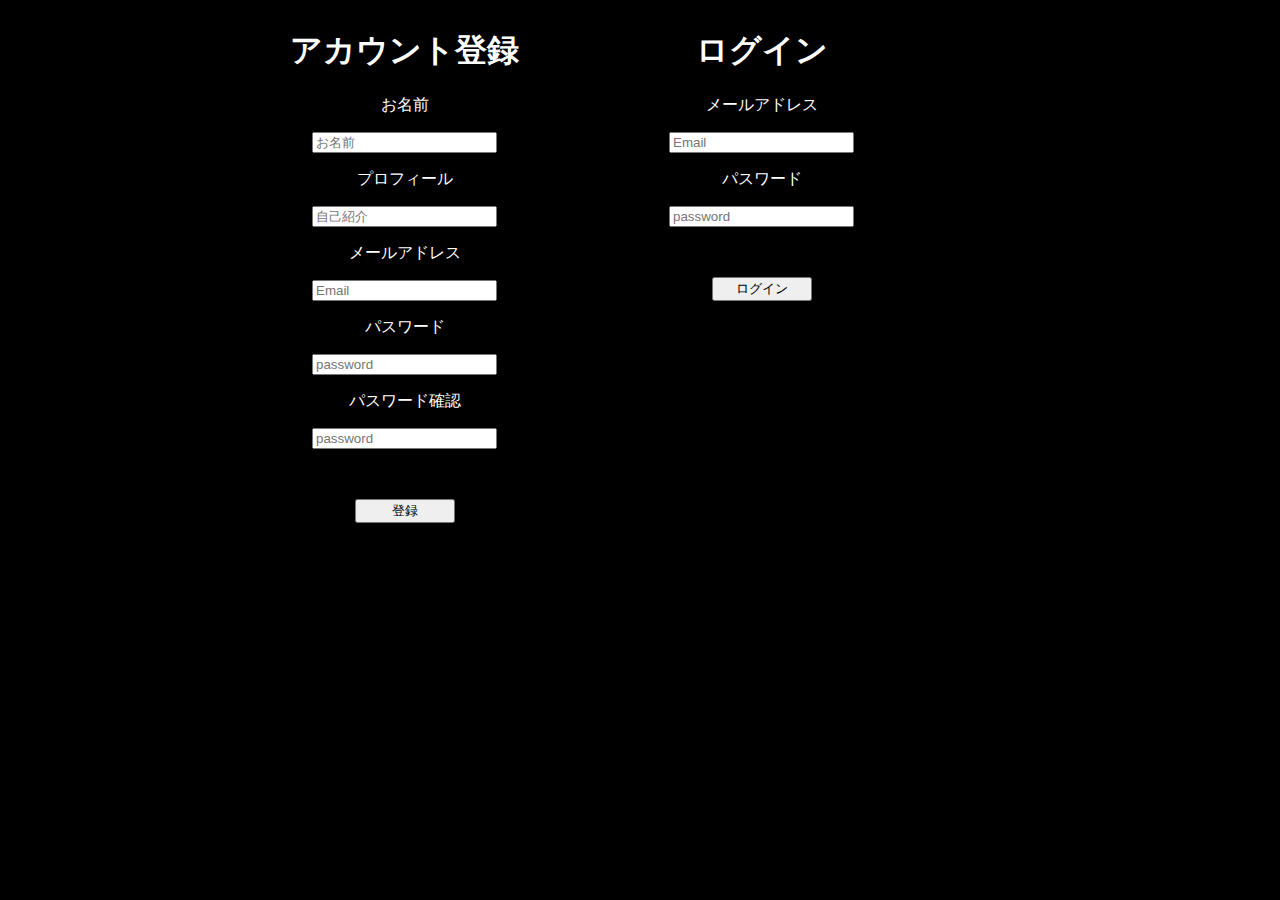
<file: index.html>
<!DOCTYPE html>
<html lang="ja">
  <head>
    <meta charset="UTF-8">
    <title>SNS</title>
  <link rel="stylesheet" href="stylesheet.css">
  </head>
  <body>
    <div class="sign">
      <div class="signUp">
        <h1>アカウント登録</h1>
        <p>お名前</p>
        <input type="text" id="signUpName" placeholder="お名前">
        <p>プロフィール</p>
        <input type="text" id="signUpBio" placeholder="自己紹介">
        <p>メールアドレス</p>
        <input type="email" id="signUpEmail" placeholder="Email">
        <p>パスワード</p>
        <input type="password" id="signUpPassword" placeholder="password">
        <p>パスワード確認</p>
        <input type="password" id="signUpPassword_confirmation" placeholder="password">
        <div></div>
        <input type="submit" id="signUpBtn" class="btn" value="登録" onclick="getSignUp();return false;">
      </div>
      <div class="signIn">
        <h1>ログイン</h1>
        <p>メールアドレス</p>
        <input type="text" id="signInEmail" placeholder="Email">
        <p>パスワード</p>
        <input type="password" id="signInPassword" placeholder="password">
        <div></div>
        <input type="submit" id="signInBtn" class="btn" value="ログイン" onclick="getSignIn();return false;">
      </div>
    </div>
    <script src="main.js"></script>
  </body>
</html>
</file>
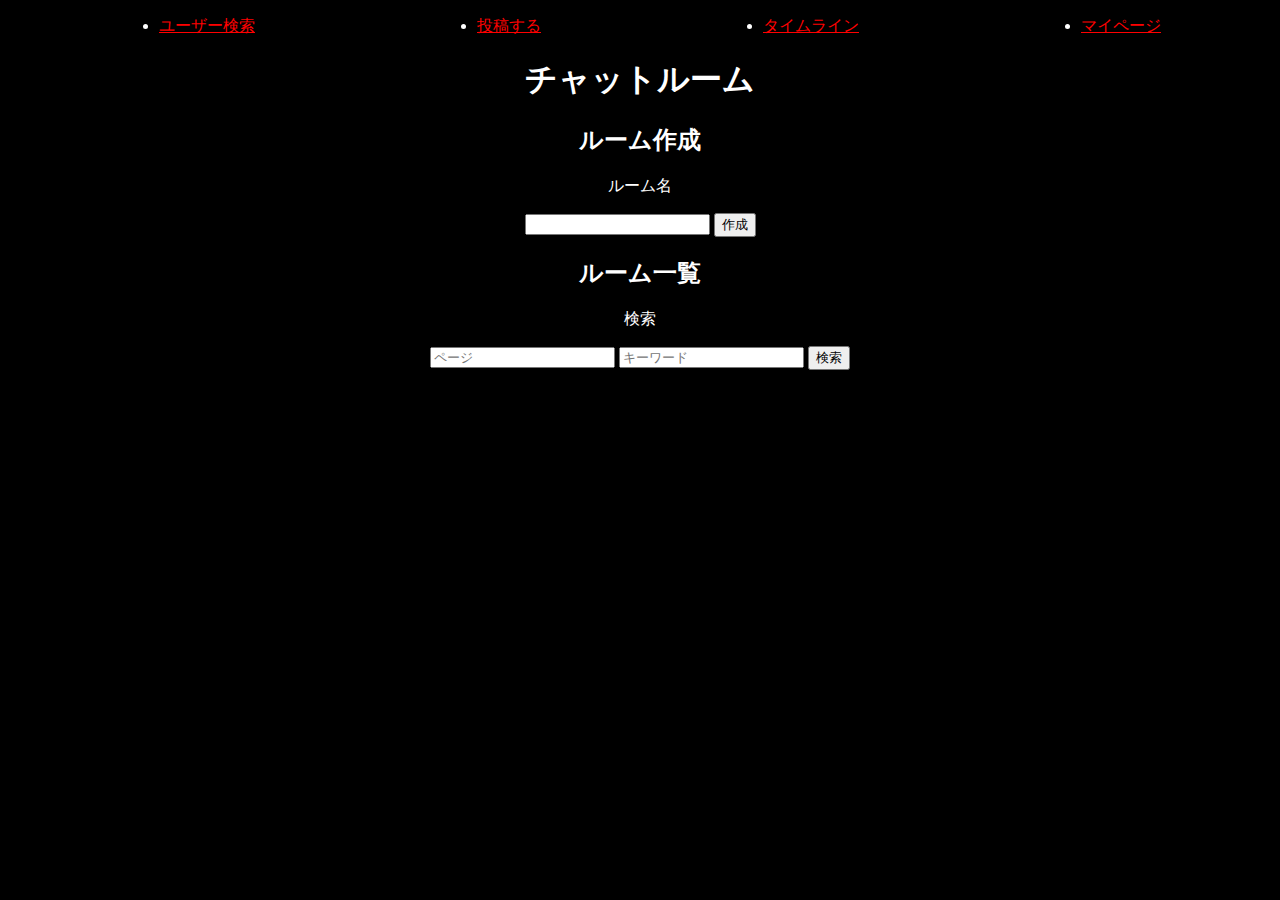
<file: chatRoom.html>
<!DOCTYPE html>
<html lang="ja">
<head>
  <meta charset="UTF-8">
  <title>チャットルームの作成</title>
  <link rel="stylesheet" href="stylesheet.css">
</head>
<body>
  <ul >
    <li><a href="user.html">ユーザー検索</a></li>
    <li><a href="timeLine.html">投稿する</a></li>
    <li><a href="tmeLinePutList.html">タイムライン</a></li>
    <li><a href="myPage.html">マイページ</a></li>
  </ul>
<h1>チャットルーム</h1>
<h2>ルーム作成</h2>
<p>ルーム名</p>
<input type="text" id="newChatName">
<input type="submit" value="作成" onclick="createRoom();return false;">
<div class="chatRoomList">
  <h2>ルーム一覧</h2>
  <p>検索</p>
  <input type="text" id="chatSearchPage" placeholder="ページ">
  <input type="text" id="chatSearchWord" placeholder="キーワード">
  <input type="submit" value="検索" onclick="getChatRoom();return false;">
  <div id="chatRoomList"></div>
</div>
<script src="main.js"></script>
<script>getChatRoom()</script>
</body>
</html>
</file>
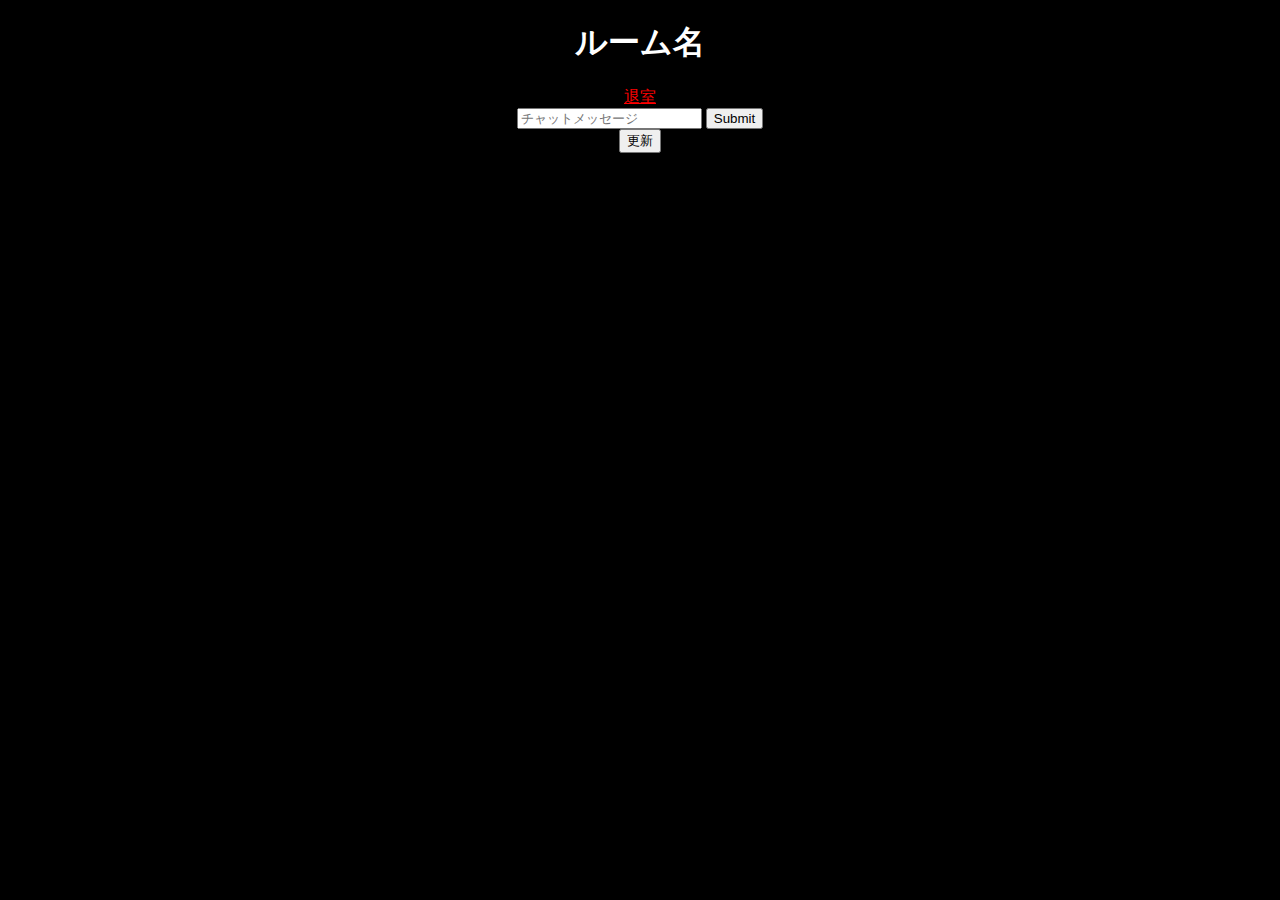
<file: entryChatRoom.html>
<!DOCTYPE html>
<html lang="ja">
<head>
  <meta charset="UTF-8">
  <title>参加中のチャットルーム</title>
  <link rel="stylesheet" href="stylesheet.css">
</head>
<body>
  <div class="roomName">
    <h1>ルーム名</h1>
  </div>
  <a href="chatRoom.html">退室</a>
  <div class="message">
    <input type="text" id="chatPostMessage" placeholder="チャットメッセージ">
    <input type="submit" onclick="messageChatRoom(getChatRoomId);return false;">
  </div>
  <input type="submit" value="更新" onclick="getChatRoomMessage(getChatRoomId);return false;">
  <div id="messageList"></div>
  <script src="main.js"></script>
  <script>getChatRoomMessage(getChatRoomId)</script>
</body>
</html>
</file>
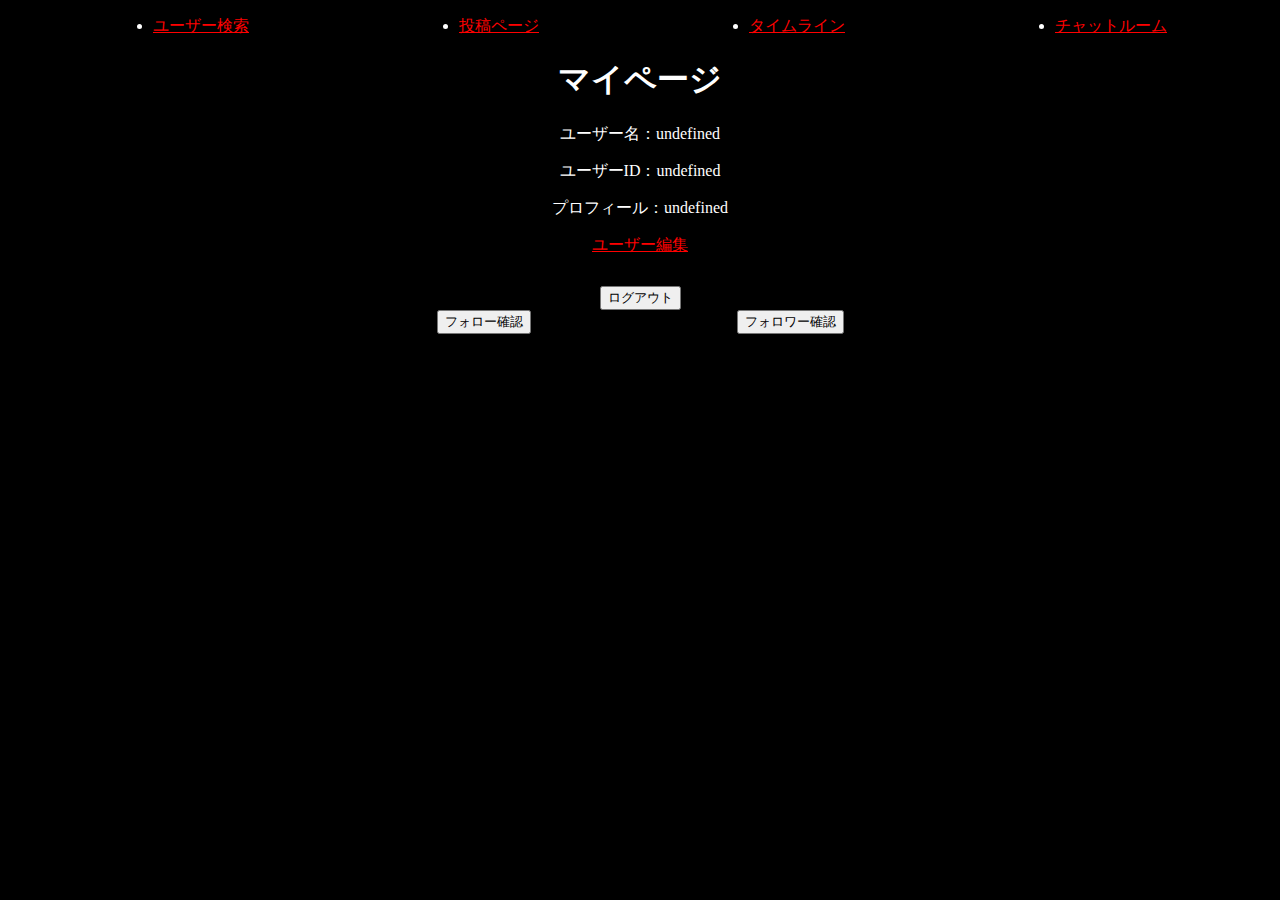
<file: myPage.html>
<!DOCTYPE html>
<html lang="ja">
  <head>
    <meta charset="UTF-8">
    <title>マイページ</title>
    <link rel="stylesheet" href="stylesheet.css">
  </head>
  <body>
    <ul >
      <li><a href="user.html">ユーザー検索</a></li>
      <li><a href="myPost.html">投稿ページ</a></li>
      <li><a href="tmeLinePutList.html">タイムライン</a></li>
      <li><a href="chatRoom.html">チャットルーム</a></li>
    </ul>
    <h1>マイページ</h1>
    <p id="myName"></p>
    <p id="myId"></p>
    <P id="myBio"></P>
    <a href="userEdit.html">ユーザー編集</a>
    <div>
      <input type="submit" value="ログアウト" id="logout" onclick="signOut();return false;">
    </div>
    <div class="followMenu">
      <div class="followList">
        <input type="button" value="フォロー確認" onclick="followList();return false;">
        <div id="myFollowList"></div>
      </div>
      <div class="followersList">
        <input type="button" value="フォロワー確認" onclick="followersList();return false;">
        <div id="myFollowersList"></div>
      </div>
    </div>
      <script>
      myName.textContent = `ユーザー名：${localStorage.name}`;
      myId.textContent = `ユーザーID：${localStorage.id}`;
      myBio.textContent = `プロフィール：${localStorage.bio}`;
    </script>
    <script src="main.js"></script>
  </body>
</html>
</file>
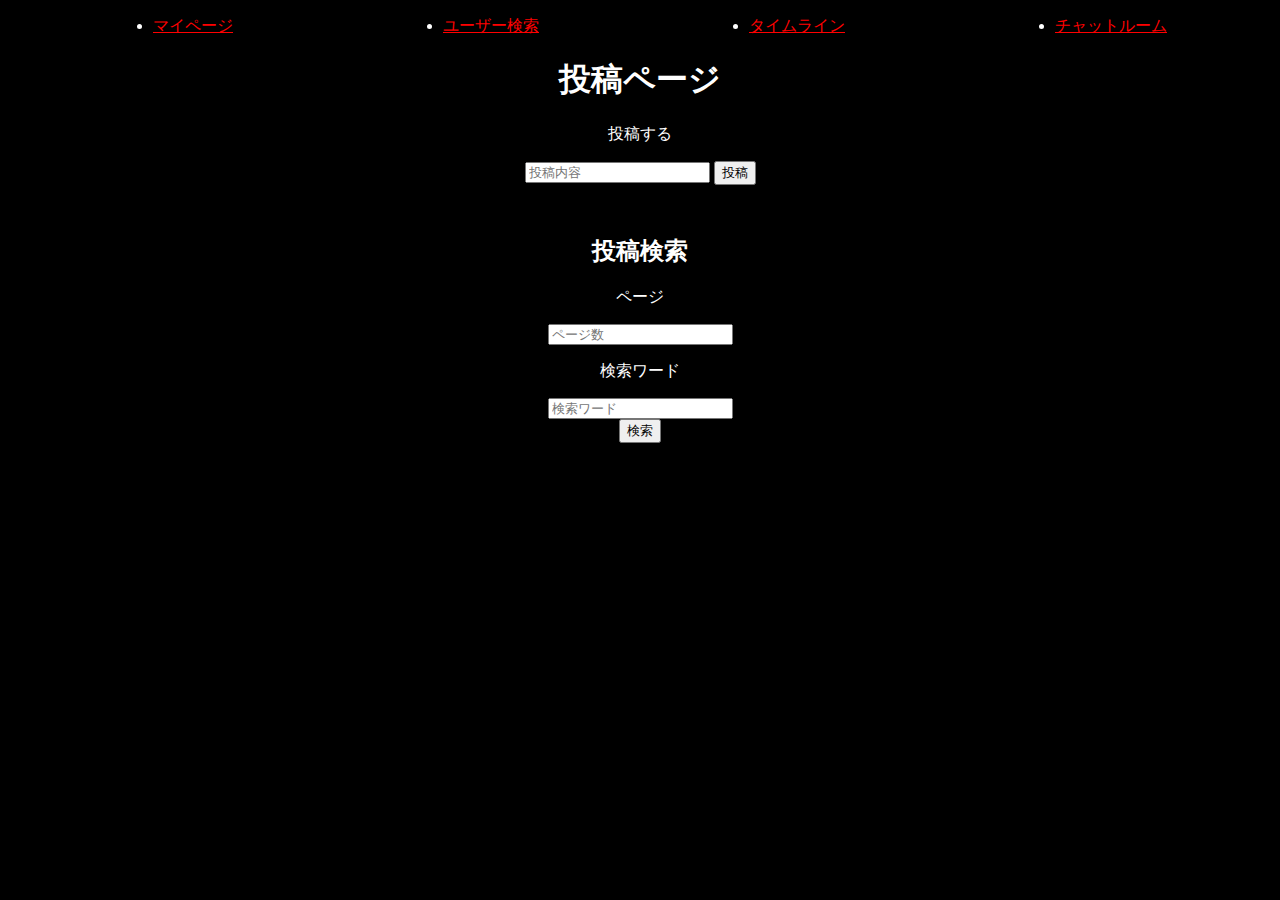
<file: myPost.html>
<!DOCTYPE html>
<html lang="ja">
  <head>
    <meta charset="UTF-8">
    <title>投稿ページ</title>    
    <link rel="stylesheet" href="stylesheet.css">
  </head>
  <body>
    <ul>
      <li><a href="myPage.html">マイページ</a></li>
      <li><a href="user.html">ユーザー検索</a></li>
      <li><a href="tmeLinePutList.html">タイムライン</a></li>
      <li><a href="chatRoom.html">チャットルーム</a></li>
    </ul>
    <h1>投稿ページ</h1>
    <p>投稿する</p>
    <input type="text" id="postText" placeholder="投稿内容">
    <input type="submit" value="投稿" id="timeLinePostBtn" onclick="timeLinePost();return false;">
    <div id="timeLineMenu">
      <div class="postSearch">
        <h2>投稿検索</h2>
        <p>ページ</p>
        <input type="text" id="timeLinePage" placeholder="ページ数">
        <p>検索ワード</p>
        <input type="text" id="timeLineWord" placeholder="検索ワード">
        <input type="submit" value="検索" id='timeLineBtn' onclick="getTimeLine();return false;">
      </div>
    </div>
    <div id="myPostList"></div>
    <script src="main.js"></script>
    <script >getTimeLine()</script>
  </body>
</html>
</file>
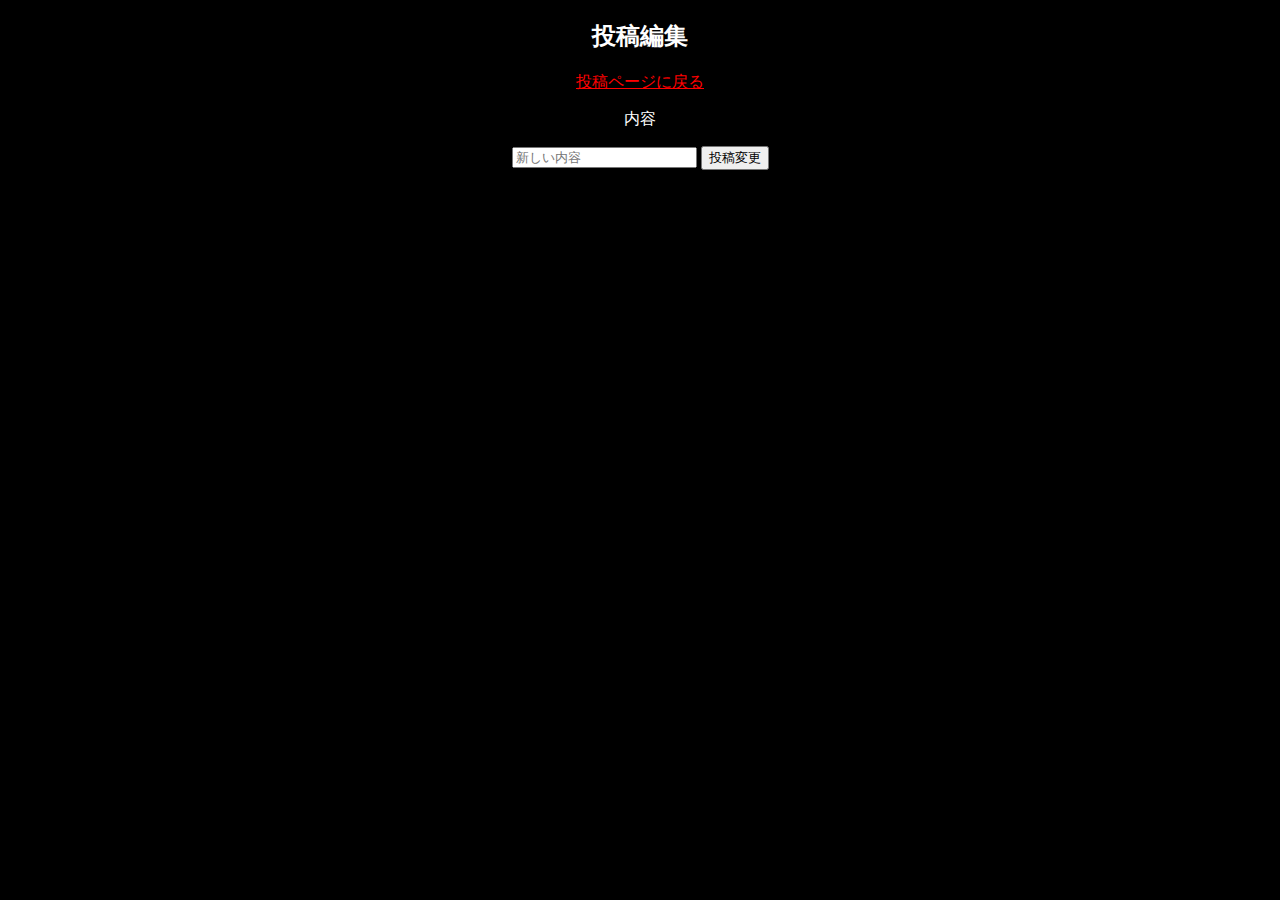
<file: postEdit.html>
<!DOCTYPE html>
<html lang="ja">
<head>
  <link rel="stylesheet" href="stylesheet.css">
  <meta charset="UTF-8">
  <title>投稿編集</title>
</head>
<body>
  <div>
    <h2>投稿編集</h2>
    <a href="myPost.html">投稿ページに戻る</a>
    <p>内容</p>
    <input type="text" id="newText" placeholder="新しい内容">
    <input type="submit" value="投稿変更" id="timeLinePutBtn" onclick="postEdit();return false;">
  </div>  
  <script src="main.js"></script>
</body>
</html>
</file>
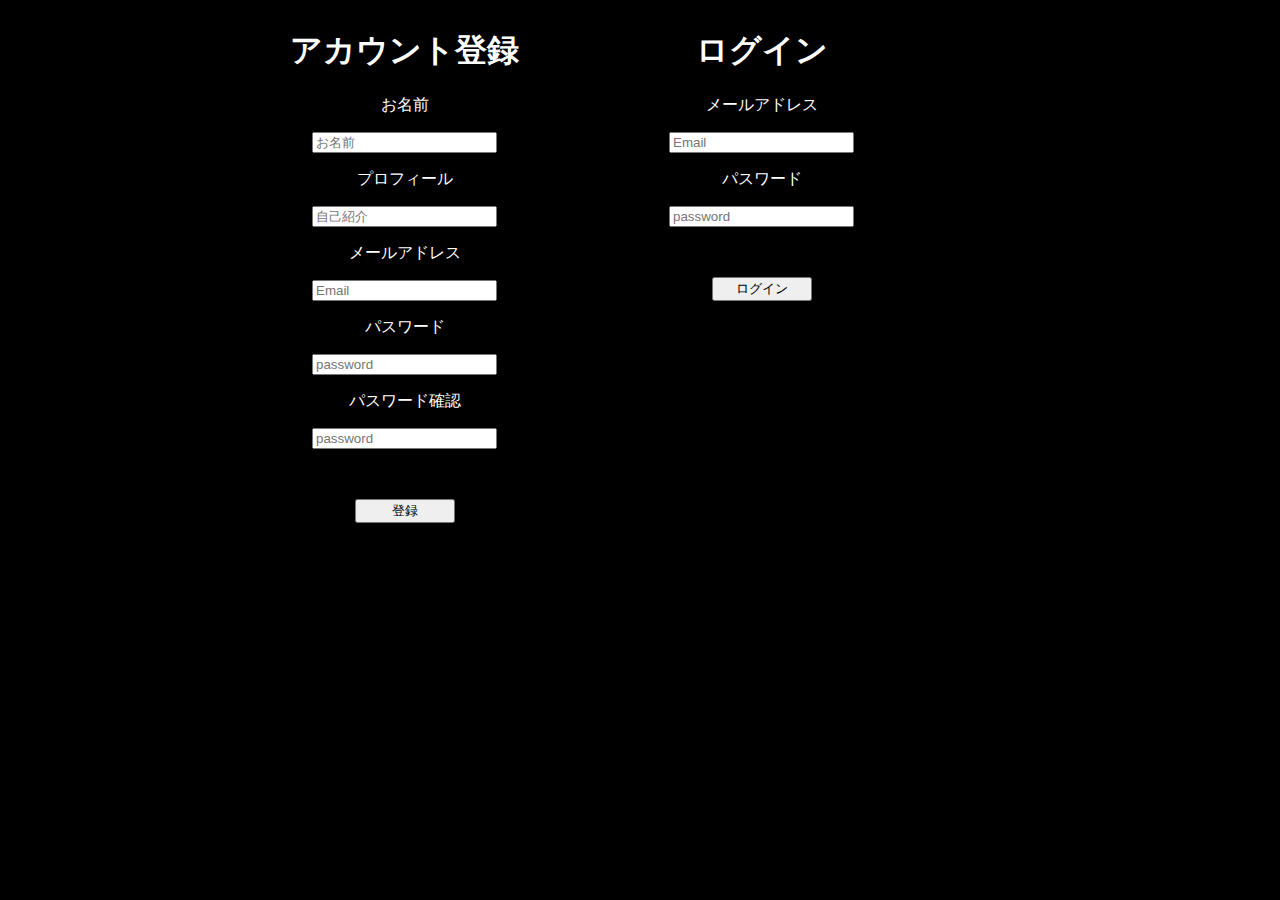
<file: signIn.html>
<!DOCTYPE html>
<html lang="ja">
  <head>
    <meta charset="UTF-8">
    <title>SNS</title>
  <link rel="stylesheet" href="stylesheet.css">
  </head>
  <body>
    <div class="sign">
      <div class="signUp">
        <h1>アカウント登録</h1>
        <p>お名前</p>
        <input type="text" id="signUpName" placeholder="お名前">
        <p>プロフィール</p>
        <input type="text" id="signUpBio" placeholder="自己紹介">
        <p>メールアドレス</p>
        <input type="email" id="signUpEmail" placeholder="Email">
        <p>パスワード</p>
        <input type="password" id="signUpPassword" placeholder="password">
        <p>パスワード確認</p>
        <input type="password" id="signUpPassword_confirmation" placeholder="password">
        <div></div>
        <input type="submit" id="signUpBtn" class="btn" value="登録" onclick="signUp();return false;">
      </div>
      <div class="signIn">
        <h1>ログイン</h1>
        <p>メールアドレス</p>
        <input type="text" id="signInEmail" placeholder="Email">
        <p>パスワード</p>
        <input type="password" id="signInPassword" placeholder="password">
        <div></div>
        <input type="submit" id="signInBtn" class="btn" value="ログイン" onclick="signIn();return false;">
      </div>
    </div>
    <script src="main.js"></script>
  </body>
</html>
</file>
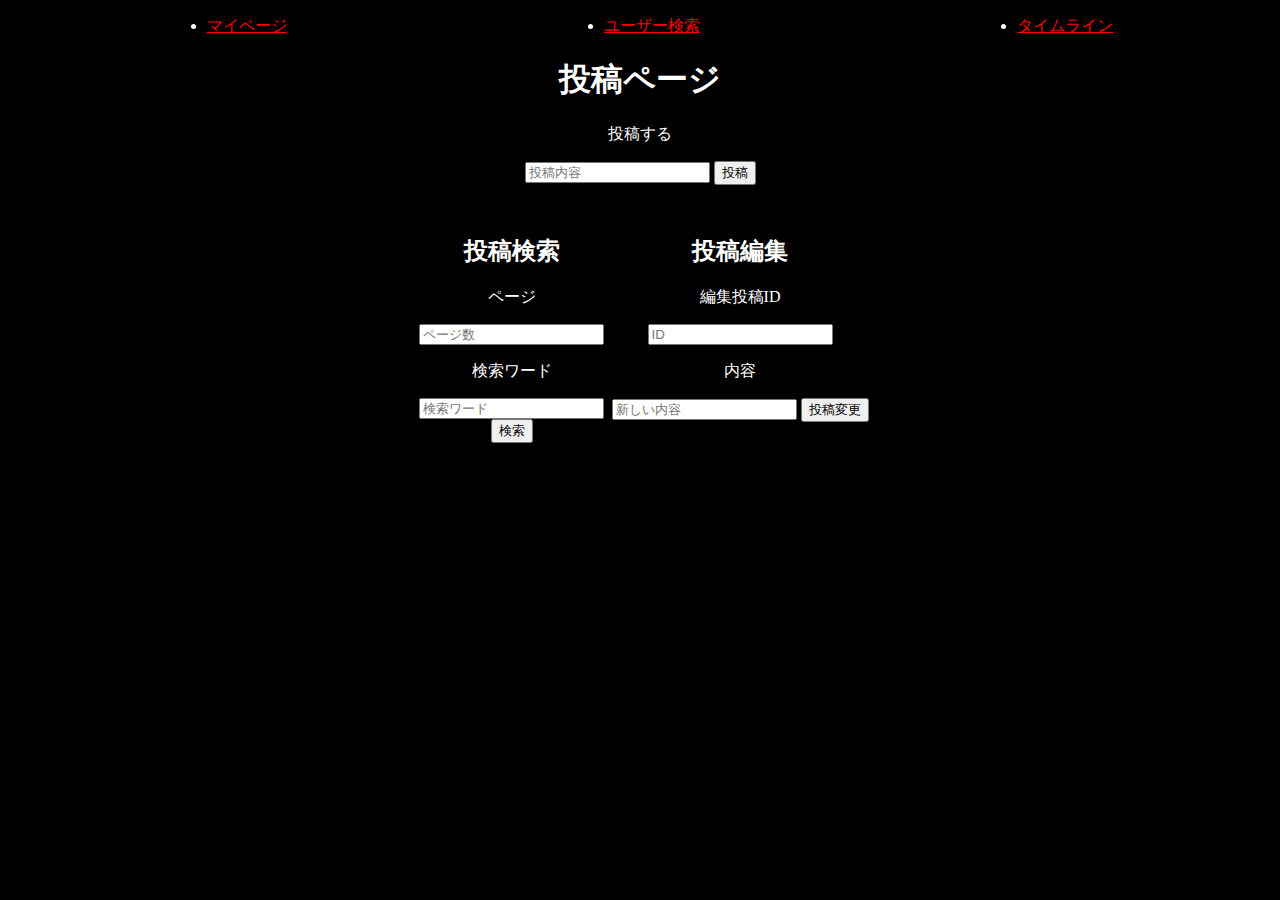
<file: timeLine.html>
<!DOCTYPE html>
<html lang="ja">
  <head>
    <meta charset="UTF-8">
    <title>投稿ページ</title>    
    <link rel="stylesheet" href="stylesheet.css">
  </head>
  <body>
    <ul>
      <li><a href="myPage.html">マイページ</a></li>
      <li><a href="user.html">ユーザー検索</a></li>
      <li><a href="tmeLinePutList.html">タイムライン</a></li>
    </ul>
    <h1>投稿ページ</h1>
    <p>投稿する</p>
    <input type="text" id="postText" placeholder="投稿内容">
    <input type="submit" value="投稿" id="timeLinePostBtn" onclick="timeLinePost();return false;">
    <div id="timeLineMenu">
      <div class="postSearch">
        <h2>投稿検索</h2>
        <p>ページ</p>
        <input type="text" id="timeLinePage" placeholder="ページ数">
        <p>検索ワード</p>
        <input type="text" id="timeLineWord" placeholder="検索ワード">
        <input type="submit" value="検索" id='timeLineBtn' onclick="getTimeLine();return false;">
      </div>
      <div>
        <div></div>
        <h2>投稿編集</h2>
        <p>編集投稿ID</p>
        <input type="text" id="putPostId" placeholder="ID">
        <p>内容</p>
        <input type="text" id="putText" placeholder="新しい内容">
        <input type="submit" value="投稿変更" id="timeLinePutBtn" onclick="timeLinePut();return false;">
      </div>  
    </div>
    <div id="myPostList"></div>
    <script src="main.js"></script>
    <script >getTimeLine()</script>
  </body>
</html>
</file>
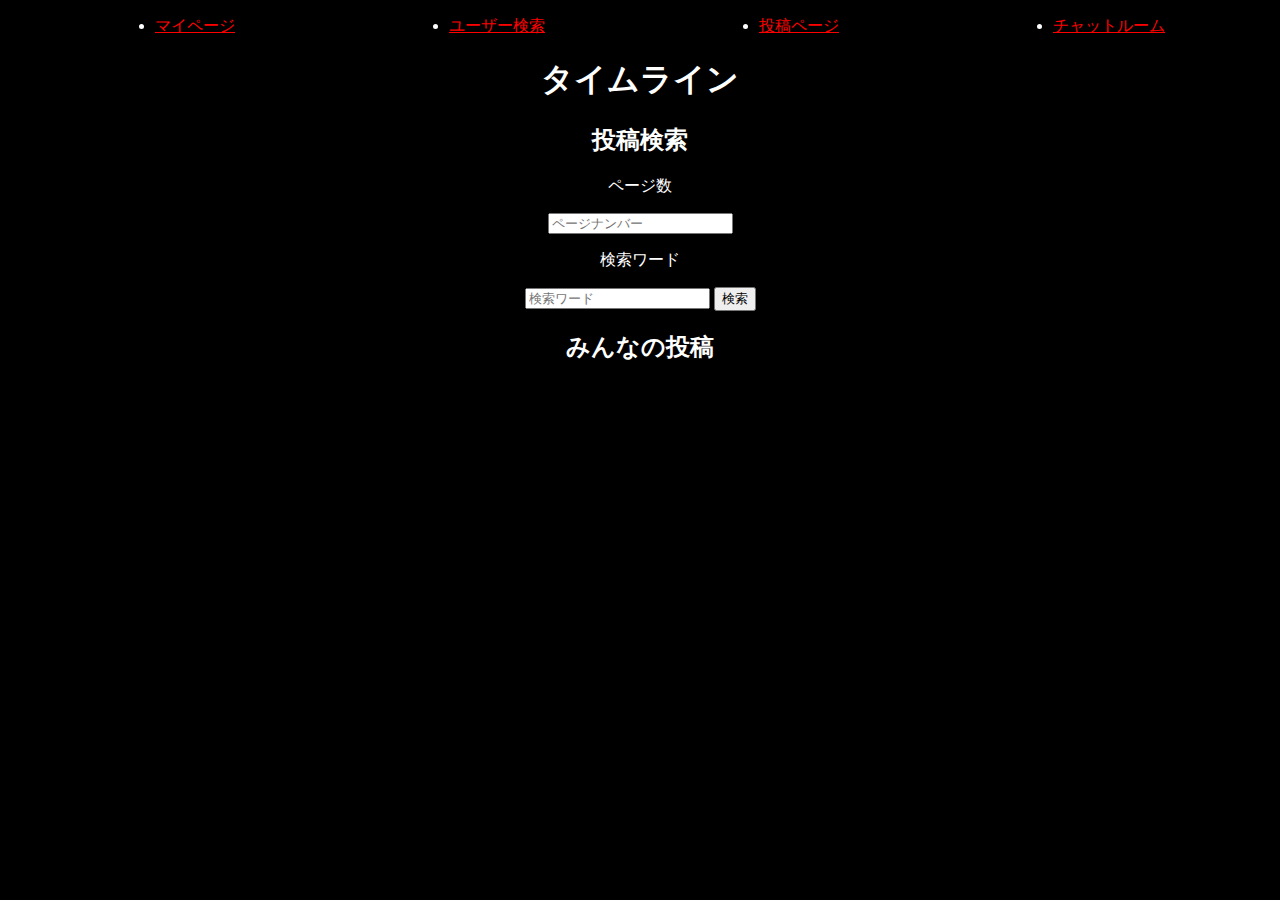
<file: tmeLinePutList.html>
<!DOCTYPE html>
<html lang="ja">
<head>
  <meta charset="UTF-8">
  <title>タイムライン</title>
  <link rel="stylesheet" href="stylesheet.css">
</head>
<body>
  <ul>
    <li><a href="myPage.html">マイページ</a></li>
    <li><a href="user.html">ユーザー検索</a></li>
    <li><a href="myPost.html">投稿ページ</a></li>
    <li><a href="chatRoom.html">チャットルーム</a></li>
  </ul>
  
  <h1>タイムライン</h1>
  <h2>投稿検索</h2>
  <p>ページ数</p>
  <input type="text" name="postNamber" id="postNamber" placeholder="ページナンバー">
  <p>検索ワード</p>
  <input type="text" name="postSearch" id="postSearch" placeholder="検索ワード">
  <input type="submit" value="検索" id='searchBtn' onclick="getTimeLineList();return false;">
  <h2>みんなの投稿</h2>
  <div id="postList"></div>
  <script src="main.js"></script>
  <script>
    getTimeLineList();
  </script>
</body>
</html>
</file>
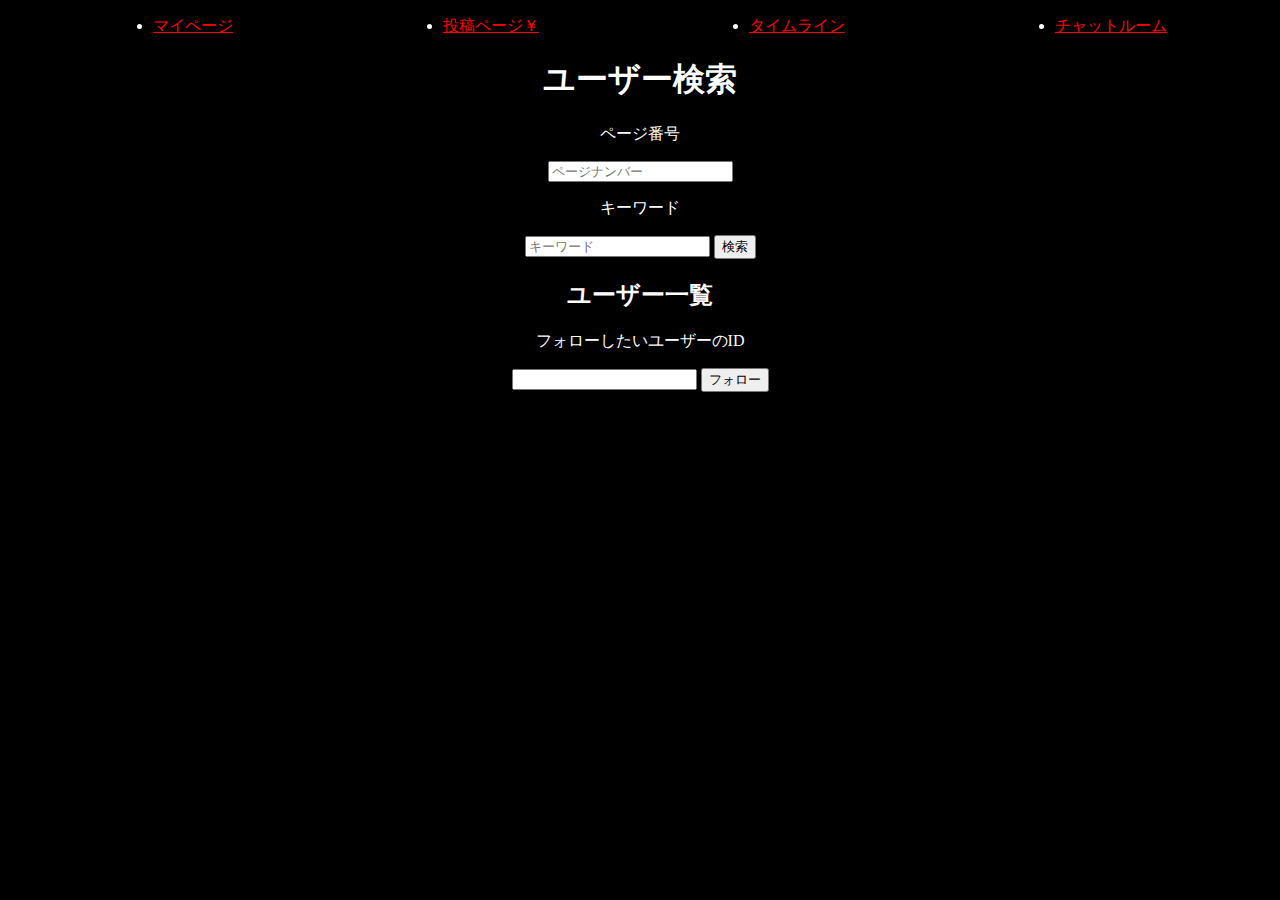
<file: user.html>
<!DOCTYPE html>
<html lang="ja">
  <head>
    <meta charset="UTF-8">
    <html lang="ja">
    <link rel="stylesheet" href="stylesheet.css">
    <title>ユーザー検索</title>
  </head>
  <body>
    <ul >
      <li><a href="myPage.html">マイページ</a></li>
      <li><a href="myPost.html">投稿ページ￥</a></li>
      <li><a href="tmeLinePutList.html">タイムライン</a></li>
      <li><a href="chatRoom.html">チャットルーム</a></li>
    </ul>
    <div class="userSearch">
      <h1>ユーザー検索</h1>
      <p>ページ番号</p>
      <input type="text" name="pageNamber" id="pageNamber" placeholder="ページナンバー">
      <p>キーワード</p>
      <input type="text" name="search" id="search" placeholder="キーワード">
      <input type="submit" value="検索" id='searchBtn' onclick="getUserList();return false;">
      <h2>ユーザー一覧</h2>
      <div id="userList">
      </div>
    </div>
    <div class="userFollow">
      <p>フォローしたいユーザーのID</p>
      <input type="namber" id="followId">
      <input type="submit" value="フォロー" id="followBtn" onclick="userFollow();return false;">
    </div>
      <script src="main.js"></script>
      <script>
        getUserList();
      </script>
  </body>
</html>
</file>
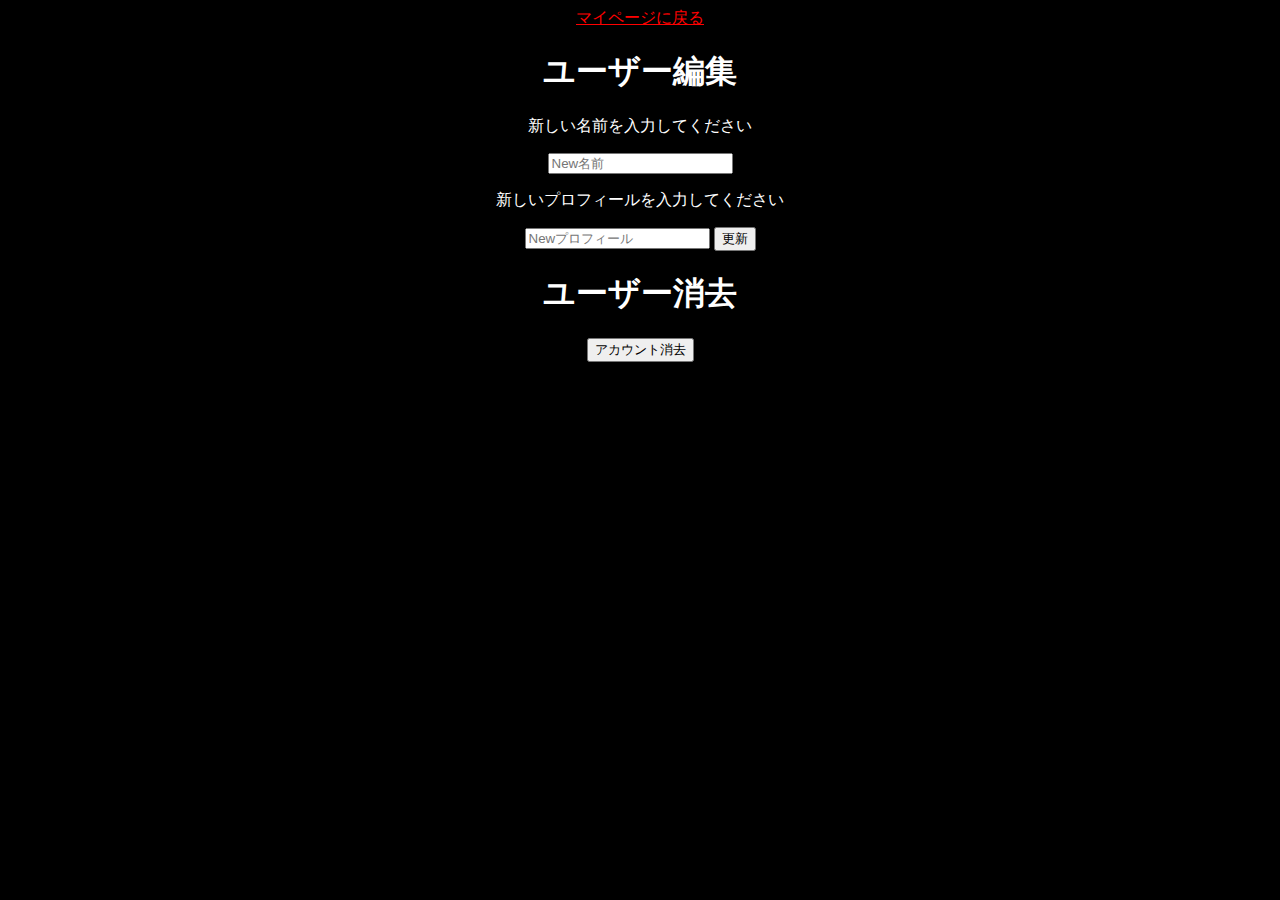
<file: userEdit.html>
<!DOCTYPE html>
<html lang="ja">
  <head>
    <meta charset="UTF-8">
    <title>SNS</title>
    <link rel="stylesheet" href="stylesheet.css">
  </head>
  <body>
    <a href="myPage.html">マイページに戻る</a>
    <h1>ユーザー編集</h1>
    <p>新しい名前を入力してください</p>
    <input type="text" id="putName" placeholder="New名前">
    <p>新しいプロフィールを入力してください</p>
    <input type="text" id="putBio" placeholder="Newプロフィール">
    <input type="submit" value="更新" id='putBtn' onclick="userEdit();return false;">
    <h1>ユーザー消去</h1>
    <input type = "submit" id="deleteBtn" value="アカウント消去" onclick="userDelete();return false;">
    <script src="main.js"></script>

  </body>
</html>
</file>
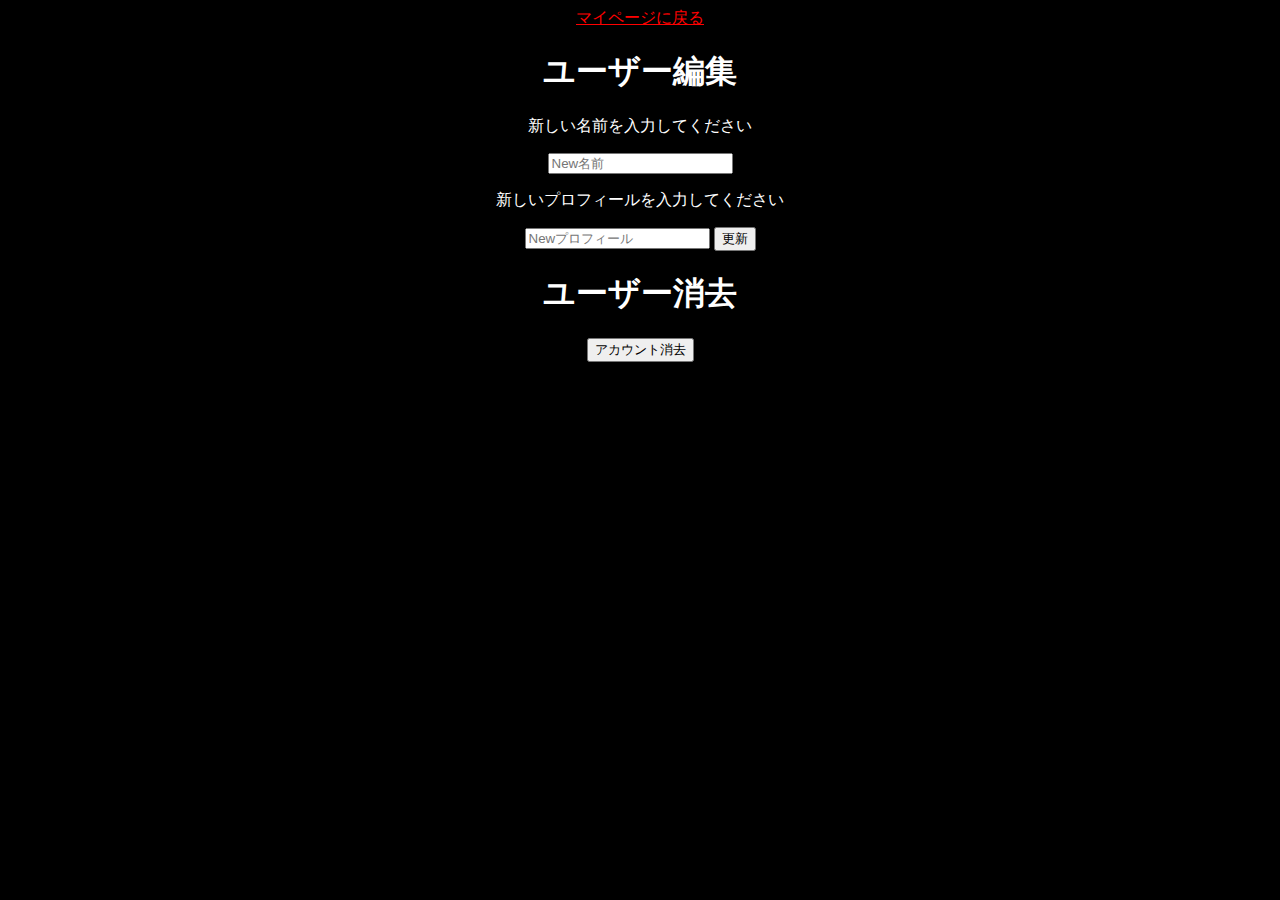
<file: userPut.html>
<!DOCTYPE html>
<html lang="ja">
  <head>
    <meta charset="UTF-8">
    <title>SNS</title>
    <link rel="stylesheet" href="stylesheet.css">
  </head>
  <body>
    <a href="myPage.html">マイページに戻る</a>
    <h1>ユーザー編集</h1>
    <p>新しい名前を入力してください</p>
    <input type="text" id="putName" placeholder="New名前">
    <p>新しいプロフィールを入力してください</p>
    <input type="text" id="putBio" placeholder="Newプロフィール">
    <input type="submit" value="更新" id='putBtn' onclick="putUser();return false;">
    <h1>ユーザー消去</h1>
    <input type = "submit" id="deleteBtn" value="アカウント消去" onclick="deleteUser();return false;">
    <script src="main.js"></script>

  </body>
</html>
</file>
<file: stylesheet.css>
body {
  text-align: center;
  color: white;
  background-color: black;
}
ul {
  display: flex;
  justify-content: space-around;
}
.sign {
  display: flex;
  width: 700px;
  margin: 0 auto;
}
.signUp {
  margin-right: 150px;
}
.btn {
  margin-top: 50px;
  width: 100px;
}
#userList {
  text-align: left;
  width: 300px;
  margin: 0 auto;
}
#postList {
  text-align: left;
  width: 300px;
  margin: 0 auto;
}
#logout {
  margin-top: 30px;
}
#myPostList {
  text-align: left;
  width: 400px;
  margin: 50px auto;

}
#timeLineMenu {
  display: flex;
  justify-content: center;
  margin-top: 30px;
}
.postSearch {
  width: 200px;
}
a {
  color: red
  ;
}
a:visited {
  color: red
}
a:hover {
  opacity: 0.5;
}
.followMenu {
  display: flex;
  justify-content: center;
  text-align: left;
}
.followList {
  width: 300px;
}
</file>
